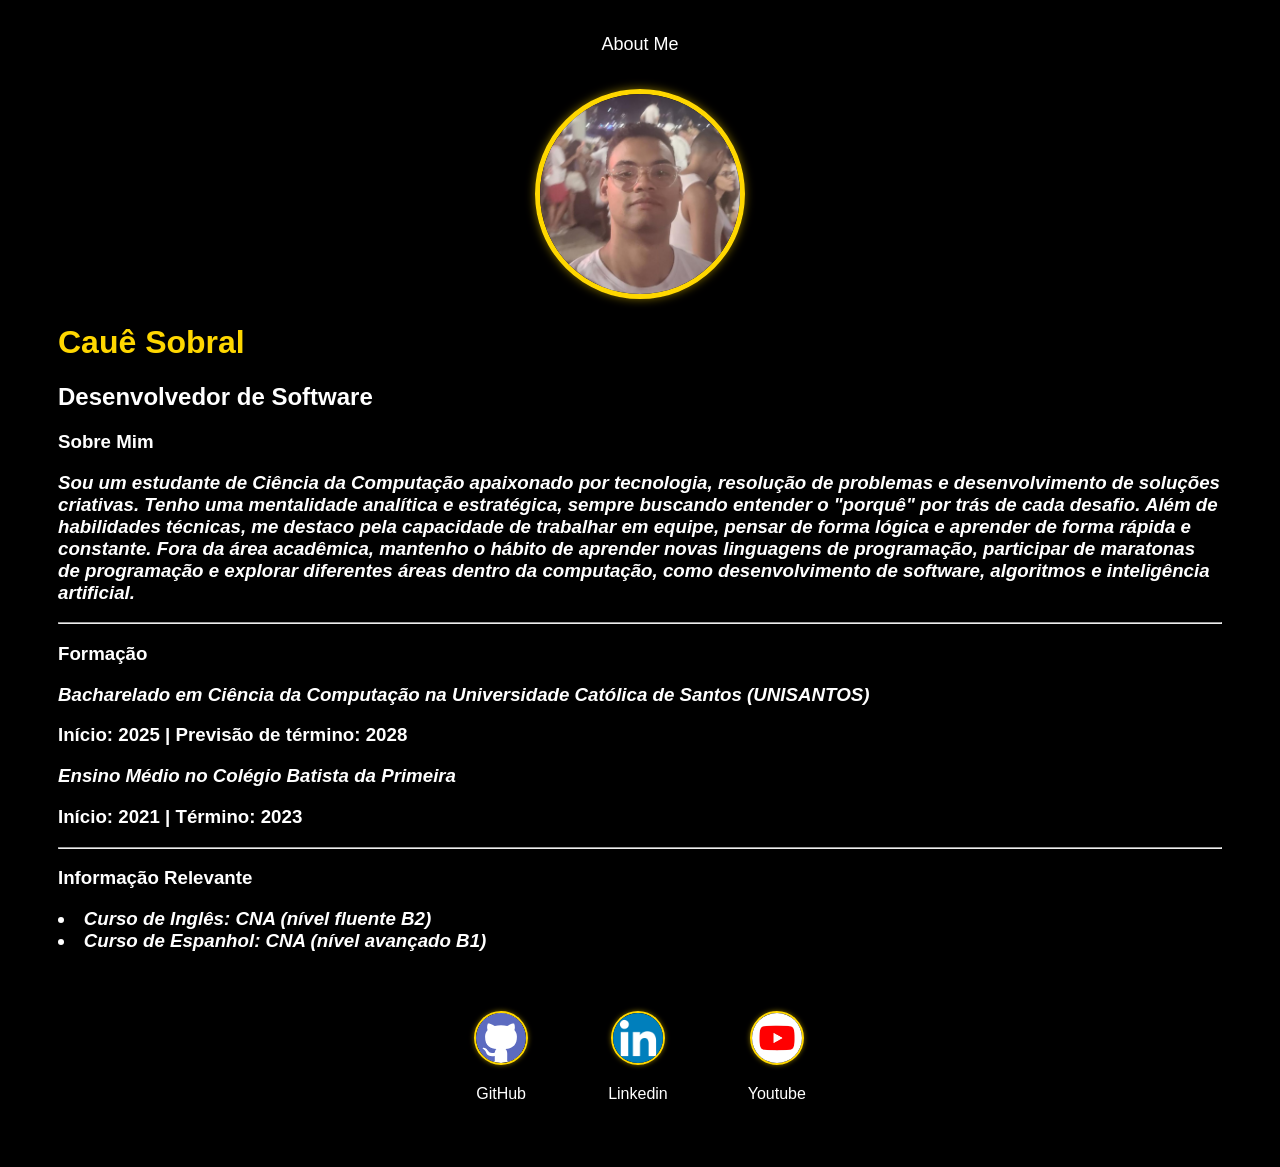
<file: meu-portfolio/index.html>
<!DOCTYPE html>
<html lang="en">
<head>
    <meta charset="UTF-8">
    <meta name="viewport" content="width=device-width, initial-scale=1.0">
    <title>Cauê Sobral</title>
    <link rel="icon" href="./img/caue.png" type="image/x-icon">
    <link rel= "stylesheet" href = "index.css">
</head>
<body>
    <div class = "container">
            <nav>
            <ul>
                <li>
                    <a href = "aboutme.html">About Me</a>
                </li>
            </ul>
        </nav>
        
        <header>
            <div class = "center">   
                <img src = "./img/caue.png"> </img>
            </div>

            <h1>Cauê Sobral</h1>
            <h2>Desenvolvedor de Software</h2>
        </header>
        <main>
            <section>
                <h3> Sobre Mim <h3>
                <p><i>Sou um estudante de Ciência da Computação apaixonado por tecnologia, resolução de problemas e 
                desenvolvimento de soluções criativas. Tenho uma mentalidade analítica e estratégica, sempre 
                buscando entender o "porquê" por trás de cada desafio. Além de habilidades técnicas, me destaco
                pela capacidade de trabalhar em equipe, pensar de forma lógica e aprender de forma rápida e constante.
                Fora da área acadêmica, mantenho o hábito de aprender novas linguagens de programação, participar de maratonas
                 de programação e explorar diferentes áreas dentro da computação, como desenvolvimento de software, algoritmos e inteligência
                artificial.</i></p>
            </section>
        <hr>
            <section>
                <h3> Formação <h3>
                <p><i>Bacharelado em Ciência da Computação na Universidade Católica de Santos (UNISANTOS)</i></p>
                <p>Início: 2025 | Previsão de término: 2028</p>
                <p><i>Ensino Médio no Colégio Batista da Primeira</i></p>
                <p>Início: 2021 | Término: 2023</p>
            </section>
        </hr>
        <hr>
            <section>
                <h3> Informação Relevante <h3>
                <li><i>Curso de Inglês: CNA (nível fluente B2)</i></li>
                <li><i>Curso de Espanhol: CNA (nível avançado B1)</i></li>
            </section>
        </hr>
        </main>
        <footer>
            <a href = "https://github.com/Hasnoenemies" target = "_blank" rel = "noopener noreferrer">
            <img src = "./img/github-icon.svg" alt = "GitHub Icon"></img>
            <p>GitHub</p>
            </a>
            <a href = "https://www.linkedin.com/in/cauersobral/" target = "_blank" rel = "noopener noreferrer">
            <img src = "./img/LinkedIn_icon.svg.png" alt = "Linkedin Icon"></img>
            <p>Linkedin</p>
            <a href = "https://www.youtube.com/@cauersobral" target = "_blank" rel = "noopener noreferrer">
            <img src = "./img/youtube-icon.avif" alt = "Youtube Icon"></img>
            <p>Youtube</p>
            </a>
        </footer>
    </div>
</body>
</html>
</file>
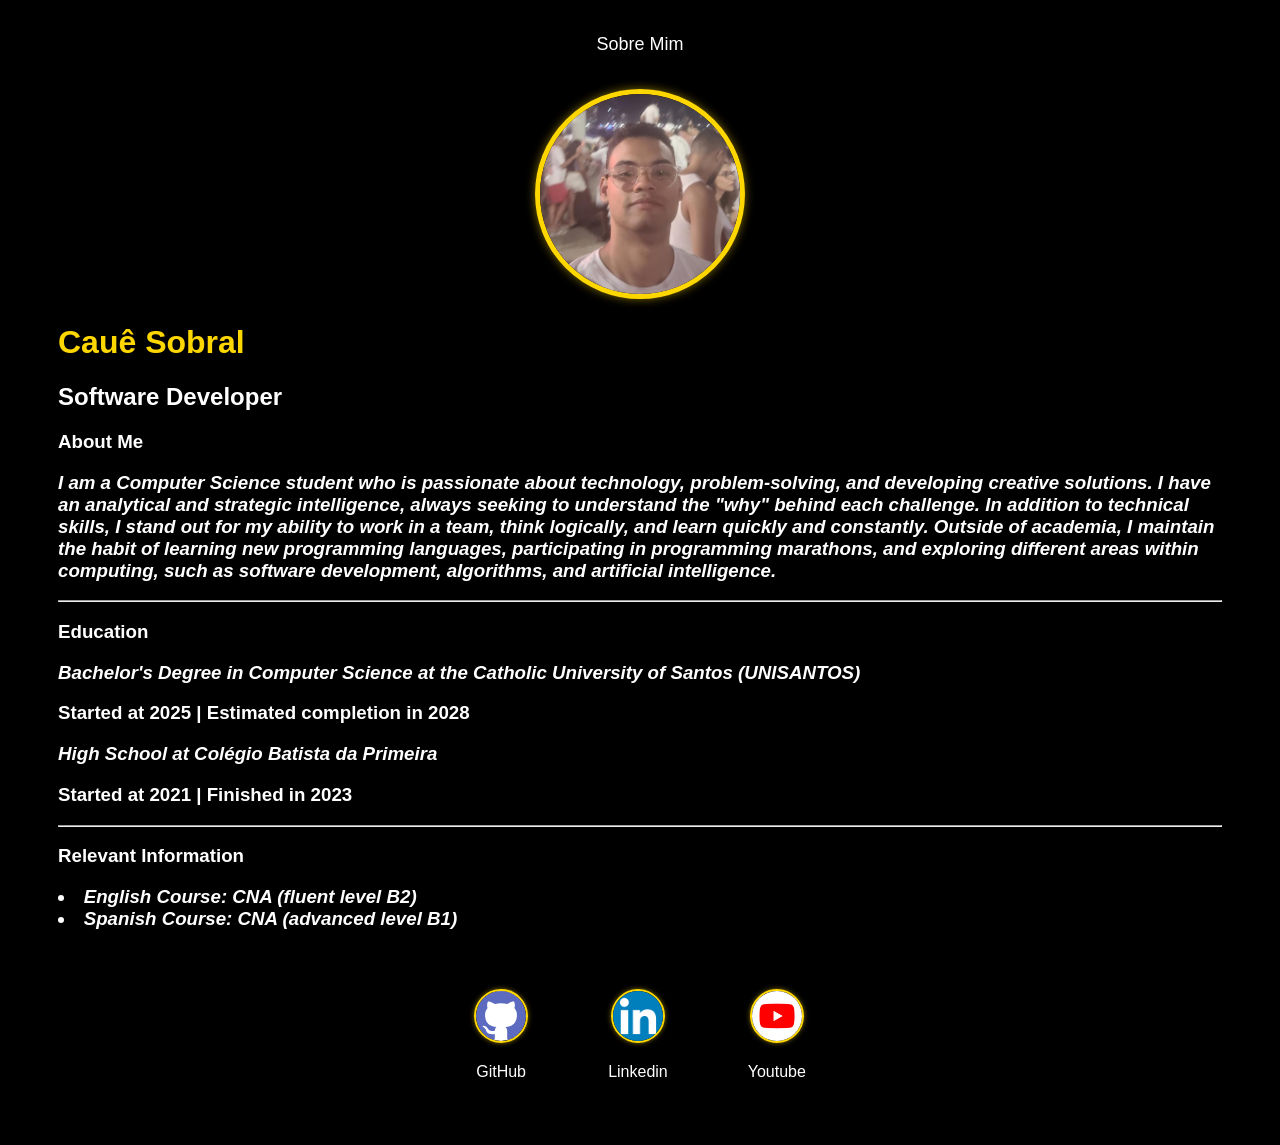
<file: meu-portfolio/aboutme.html>
<!DOCTYPE html>
<html lang="en">
<head>
    <meta charset="UTF-8">
    <meta name="viewport" content="width=device-width, initial-scale=1.0">
    <title>Cauê Sobral</title>
    <link rel="icon" href="./img/caue.png" type="image/x-icon">
    <link rel= "stylesheet" href = "index.css">
</head>
<body>
    <div class = "container">
            <nav>
            <ul>
                <li>
                    <a href = "index.html">Sobre Mim</a>
                </li>

            </ul>
        </nav>
        
        <header>
            <div class = "center">   
                <img src = "./img/caue.png"> </img>
            </div>

            <h1>Cauê Sobral</h1>
            <h2>Software Developer</h2>
        </header>
        <main>
            <section>
                <h3> About Me <h3>
                <p><i>I am a Computer Science student who is passionate about technology, problem-solving, and
                    developing creative solutions. I have an analytical and strategic intelligence, always seeking
                    to understand the "why" behind each challenge. In addition to technical skills, I stand out
                    for my ability to work in a team, think logically, and learn quickly and constantly. Outside
                    of academia, I maintain the habit of learning new programming languages, participating in
                    programming marathons, and exploring different areas within computing, such as software
                    development, algorithms, and artificial intelligence.</i></p>
            </section>
        <hr>
            <section>
                <h3> Education <h3>
                <p><i>Bachelor's Degree in Computer Science at the Catholic University of Santos (UNISANTOS)</i></p>
                <p>Started at 2025 | Estimated completion in 2028</p>
                <p><i>High School at Colégio Batista da Primeira</i></p>
                <p>Started at 2021 | Finished in 2023</p>
            </section>
        </hr>
        <hr>
            <section>
                <h3> Relevant Information <h3>
                <li><i>English Course: CNA (fluent level B2)</i></li>
                <li><i>Spanish Course: CNA (advanced level B1)</i></li>
            </section>
        </hr>
        </main>
        <footer>
            <a href = "https://github.com/Hasnoenemies" target = "_blank" rel = "noopener noreferrer">
            <img src = "./img/github-icon.svg" alt = "GitHub Icon"></img>
            <p>GitHub</p>
            </a>
            <a href = "https://www.linkedin.com/in/cauersobral/" target = "_blank" rel = "noopener noreferrer">
            <img src = "./img/LinkedIn_icon.svg.png" alt = "Linkedin Icon"></img>
            <p>Linkedin</p>
            <a href = "https://www.youtube.com/@cauersobral" target = "_blank" rel = "noopener noreferrer">
            <img src = "./img/youtube-icon.avif" alt = "Youtube Icon"></img>
            <p>Youtube</p>
            </a>
        </footer>
    </div>
</body>
</html>
</file>
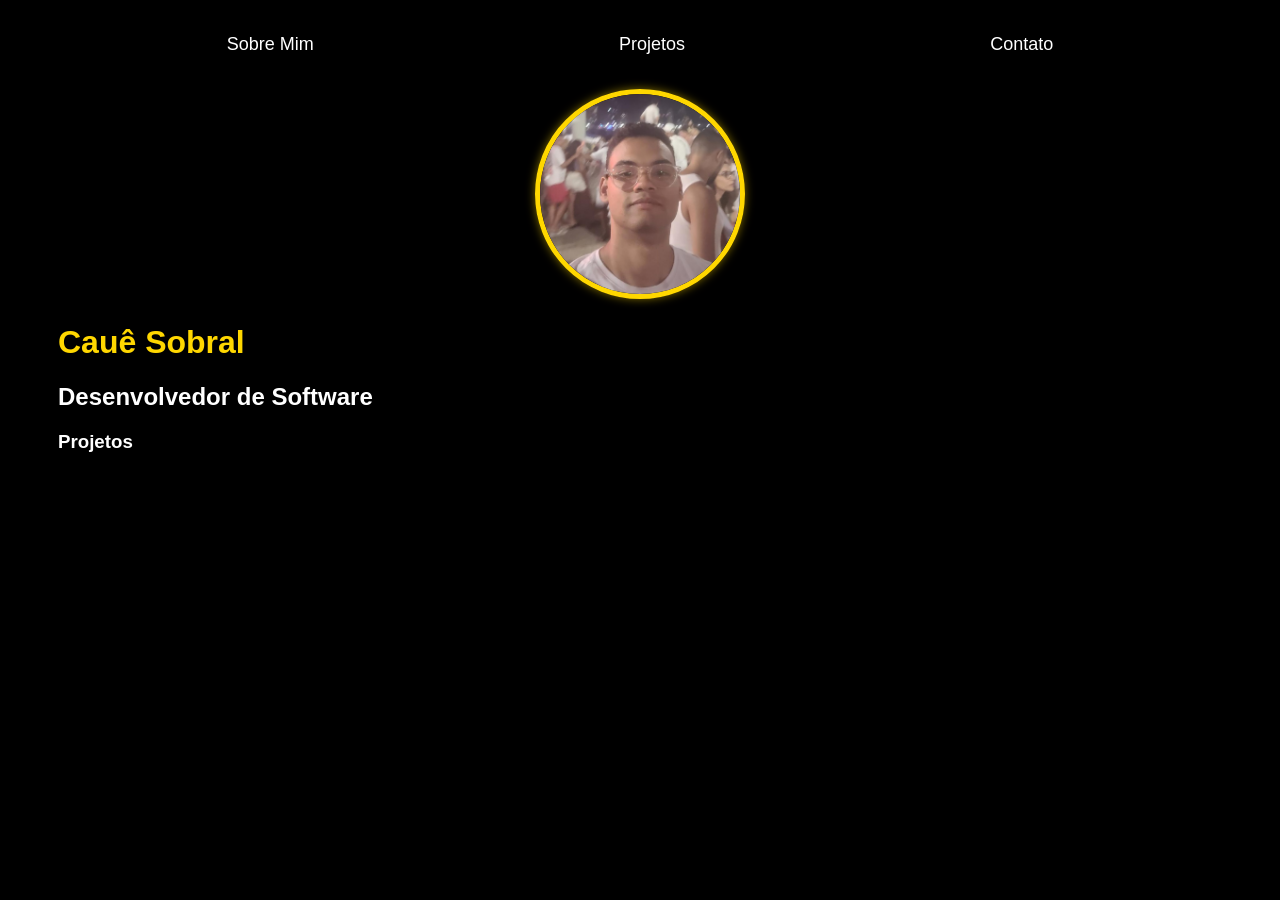
<file: meu-portfolio/project.html>
<!DOCTYPE html>
<html lang="en">
<head>
    <meta charset="UTF-8">
    <meta name="viewport" content="width=device-width, initial-scale=1.0">
    <title>Cauê Sobral</title>
    <link rel="icon" href="./img/caue.png" type="image/x-icon">
    <link rel= "stylesheet" href = "index.css">
</head>
<body>
    <div class = "container">
        <nav>
            <ul>
                <li>
                    <a href = "index.html">Sobre Mim</a>
                </li>
                <li>
                    <a href = "project.html">Projetos</a>
                </li>
                <li>
                    <a href = "contact.html">Contato</a>
                </li>
            </ul>
        </nav>

        <header>
            <div class = "center">   
                <img src = "./img/caue.png"> </img>
            </div>

            <h1>Cauê Sobral</h1>
            <h2>Desenvolvedor de Software</h2>
        </header>

        <main>
            <section>
                <h3> Projetos <h3>
                <!-- Add your project details here -->
            </section>

        </main>

    </div>
</file>
<file: meu-portfolio/index.css>
body {
    color: white;
    background-color: black;
    font-family: Arial, Helvetica, sans-serif;
}

ul {
    font-size: large;
    display: flex;
    justify-content: space-around;
    list-style-type: none;
    align-items: center;
    padding: 16px;
}

a {
    color: white;
    text-decoration: none;
}

header img {
    width: 200px;
    height: 200px;
    border-radius: 50%;
    border: 5px solid #FFD700; /* Gold border */;
    box-shadow: 0 0 10px rgba(255, 215, 0, 0.5); /* Gold shadow */
}

.center {
    text-align: center;
}

h1 {
    color: #FFD700; /* Gold color */
}

footer img {
    width: 50px;
    height: 50px;
    border-radius: 50%;
    border: 2px solid #FFD700; /* Gold border */
    box-shadow: 0 0 5px rgba(255, 215, 0, 0.5); /* Gold shadow */
}

footer {
    display: flex;
    justify-content: center;
}

footer a {
    text-align: center;;
    margin: 40px;
}

.container {
    padding: 0px 50px;
}

nav a:hover {
    color: #ADD8E6;
    text-decoration: underline;
}
</file>
